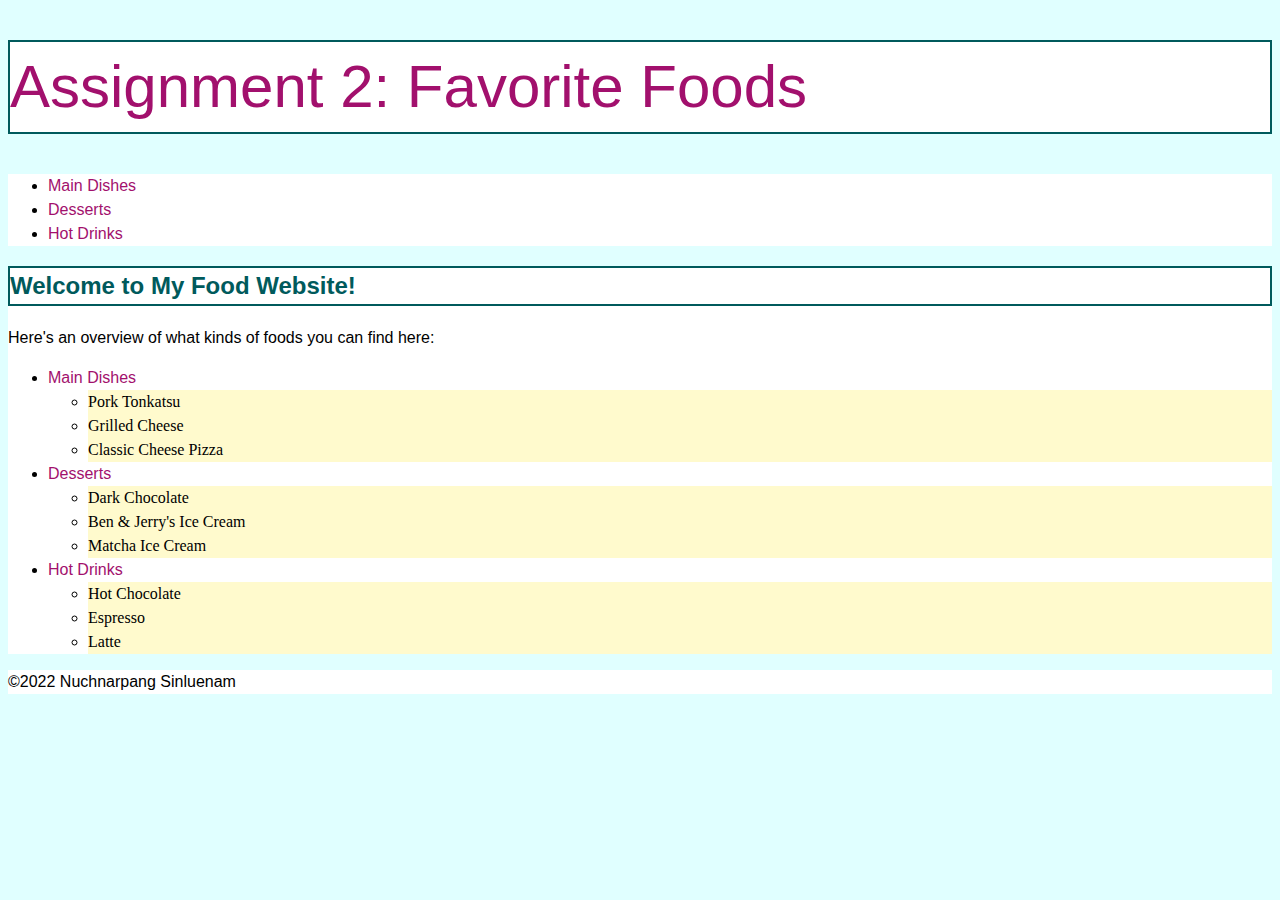
<file: index.html>
<!DOCTYPE html>
<html lang="en">

<head>
  <meta charset="UTF-8">
  <meta http-equiv="X-UA-Compatible" content="IE=edge">
  <meta name="viewport" content="width=device-width, initial-scale=1.0">
  <title>Favorite Foods</title>
  <link rel="stylesheet" href="css/style.css">
</head>

<body>
  <header>
    <h1>Assignment 2: Favorite Foods</h1>
  </header>
  <nav>
    <ul>
      <li><a href="pages/maindishes.html">Main Dishes</a></li>
      <li><a href="pages/desserts.html">Desserts</a></li>
      <li><a href="pages/hotdrinks.html">Hot Drinks</a></li>
    </ul>
  </nav>
  <main>
    <h2>Welcome to My Food Website!</h2>
    <p>Here's an overview of what kinds of foods you can find here:</p>
    <ul>
      <li><a href="pages/maindishes.html">Main Dishes</a>
        <ul>
          <li>Pork Tonkatsu</li>
          <li>Grilled Cheese</li>
          <li>Classic Cheese Pizza</li>
        </ul>
      </li>
      <li><a href="pages/desserts.html">Desserts</a>
        <ul>
          <li>Dark Chocolate</li>
          <li>Ben & Jerry's Ice Cream</li>
          <li>Matcha Ice Cream</li>
        </ul>
      </li>
      <li><a href="pages/hotdrinks.html">Hot Drinks</a>
        <ul>
          <li>Hot Chocolate</li>
          <li>Espresso</li>
          <li>Latte</li>
        </ul>
      </li>
    </ul>
  </main>
  <footer>&copy;2022 Nuchnarpang Sinluenam</footer>
</body>

</html>
</file>
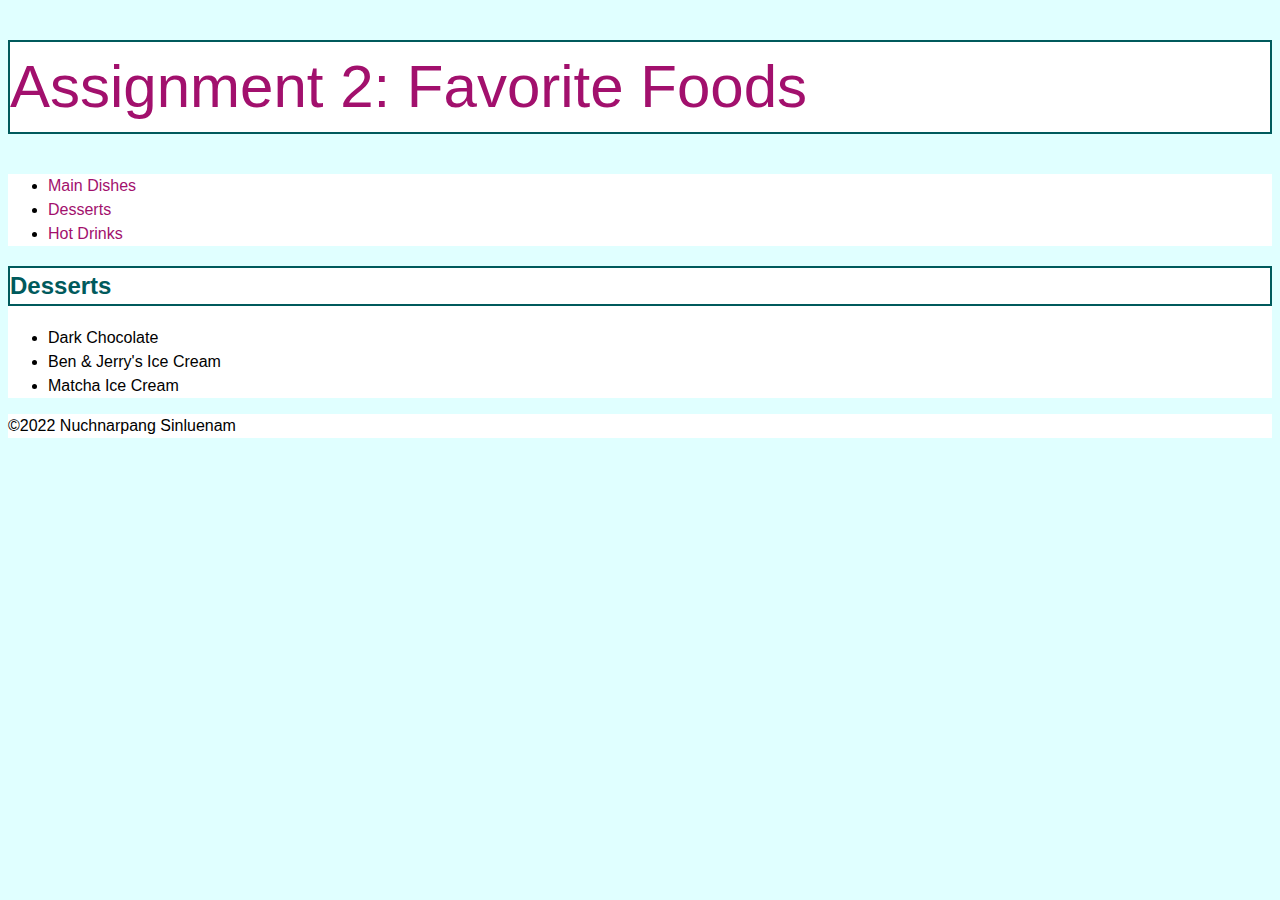
<file: pages/desserts.html>
<!DOCTYPE html>
<html lang="en">

<head>
  <meta charset="UTF-8">
  <meta http-equiv="X-UA-Compatible" content="IE=edge">
  <meta name="viewport" content="width=device-width, initial-scale=1.0">
  <title>Desserts</title>
  <link rel="stylesheet" href="../css/style.css">
</head>

<body>
  <header>
    <h1><a href="../index.html">Assignment 2: Favorite Foods</a></h1>
  </header>
  <nav>
    <ul>
      <li><a href="maindishes.html">Main Dishes</a></li>
      <li><a href="desserts.html">Desserts</a></li>
      <li><a href="hotdrinks.html">Hot Drinks</a></li>
    </ul>
  </nav>
  <main>
    <h2>Desserts</h2>
    <ul>
      <li>Dark Chocolate</li>
      <li>Ben & Jerry's Ice Cream</li>
      <li>Matcha Ice Cream</li>
    </ul>
  </main>
  <footer>&copy;2022 Nuchnarpang Sinluenam</footer>
</body>

</html>
</file>
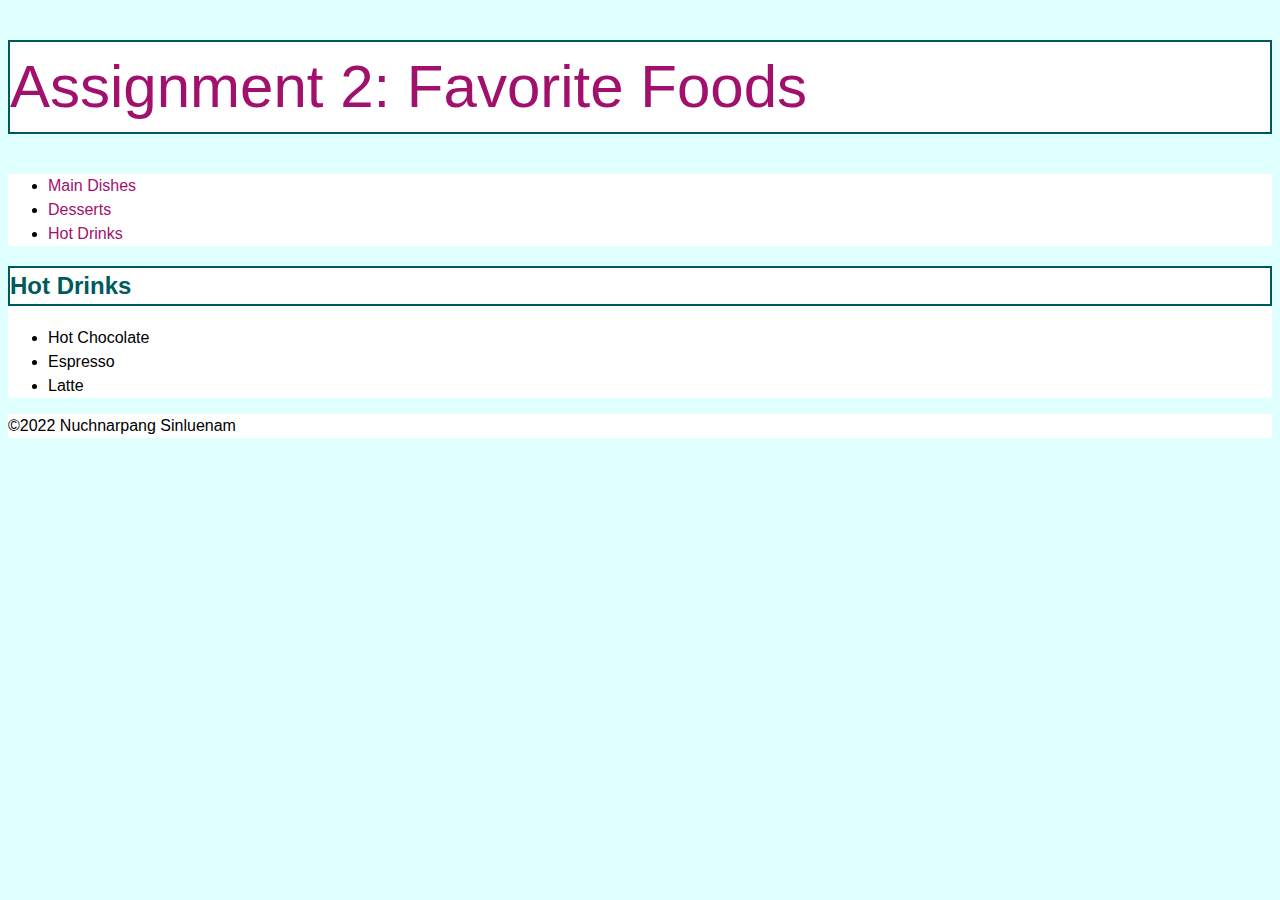
<file: pages/hotdrinks.html>
<!DOCTYPE html>
<html lang="en">

<head>
  <meta charset="UTF-8">
  <meta http-equiv="X-UA-Compatible" content="IE=edge">
  <meta name="viewport" content="width=device-width, initial-scale=1.0">
  <title>Hot Drinks</title>
  <link rel="stylesheet" href="../css/style.css">
</head>

<body>
  <header>
    <h1><a href="../index.html">Assignment 2: Favorite Foods</a></h1>
  </header>
  <nav>
    <ul>
      <li><a href="maindishes.html">Main Dishes</a></li>
      <li><a href="desserts.html">Desserts</a></li>
      <li><a href="hotdrinks.html">Hot Drinks</a></li>
    </ul>
  </nav>
  <main>
    <h2>Hot Drinks</h2>
    <ul>
      <li>Hot Chocolate</li>
      <li>Espresso</li>
      <li>Latte</li>
    </ul>
  </main>
  <footer>&copy;2022 Nuchnarpang Sinluenam</footer>
</body>

</html>
</file>
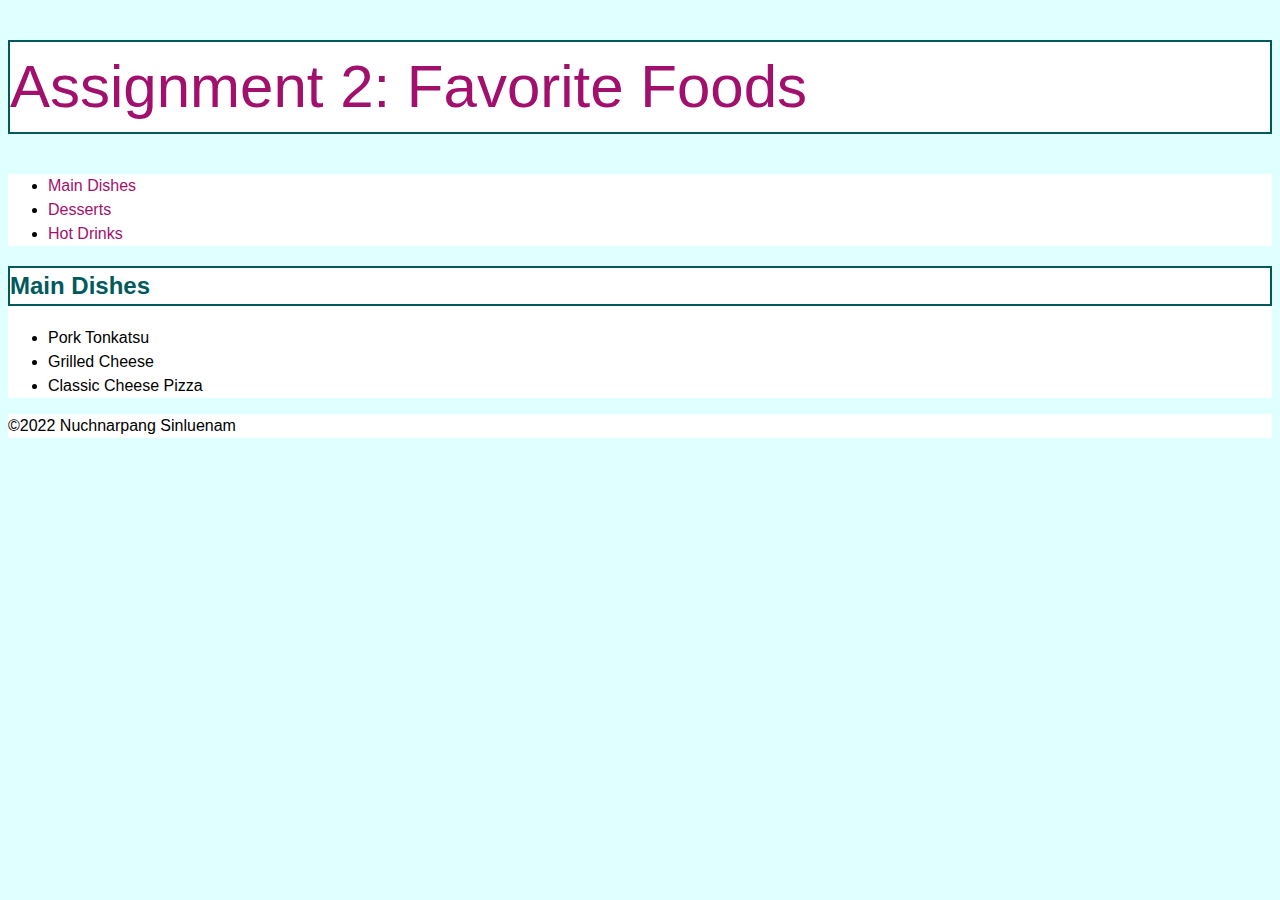
<file: pages/maindishes.html>
<!DOCTYPE html>
<html lang="en">

<head>
  <meta charset="UTF-8">
  <meta http-equiv="X-UA-Compatible" content="IE=edge">
  <meta name="viewport" content="width=device-width, initial-scale=1.0">
  <title>Main Dishes</title>
  <link rel="stylesheet" href="../css/style.css">
</head>

<body>
  <header>
    <h1><a href="../index.html">Assignment 2: Favorite Foods</a></h1>
  </header>
  <nav>
    <ul>
      <li><a href="maindishes.html">Main Dishes</a></li>
      <li><a href="desserts.html">Desserts</a></li>
      <li><a href="hotdrinks.html">Hot Drinks</a></li>
    </ul>
  </nav>
  <main>
    <h2>Main Dishes</h2>
    <ul>
      <li>Pork Tonkatsu</li>
      <li>Grilled Cheese</li>
      <li>Classic Cheese Pizza</li>
    </ul>
  </main>
  <footer>&copy;2022 Nuchnarpang Sinluenam</footer>
</body>

</html>
</file>
<file: css/style.css>
html {
  font-family: "Helvetica", sans-serif;
  line-height: 1.5;
}

header,
nav,
main,
footer {
  background-color: white;
}

body {
  background-color: lightcyan;
}

h1 {
  color: #a2106d;
  font-size: 60px;
  font-weight: normal;
}

h2 {
  color: #005a5c;
}

h1,
h2 {
  border: 2px solid #005a5c;
}

a {
  color: #a2106d;
  text-decoration: none;
}

ul li li {
  font-family: cursive;
  background-color: lemonchiffon;
}
</file>
